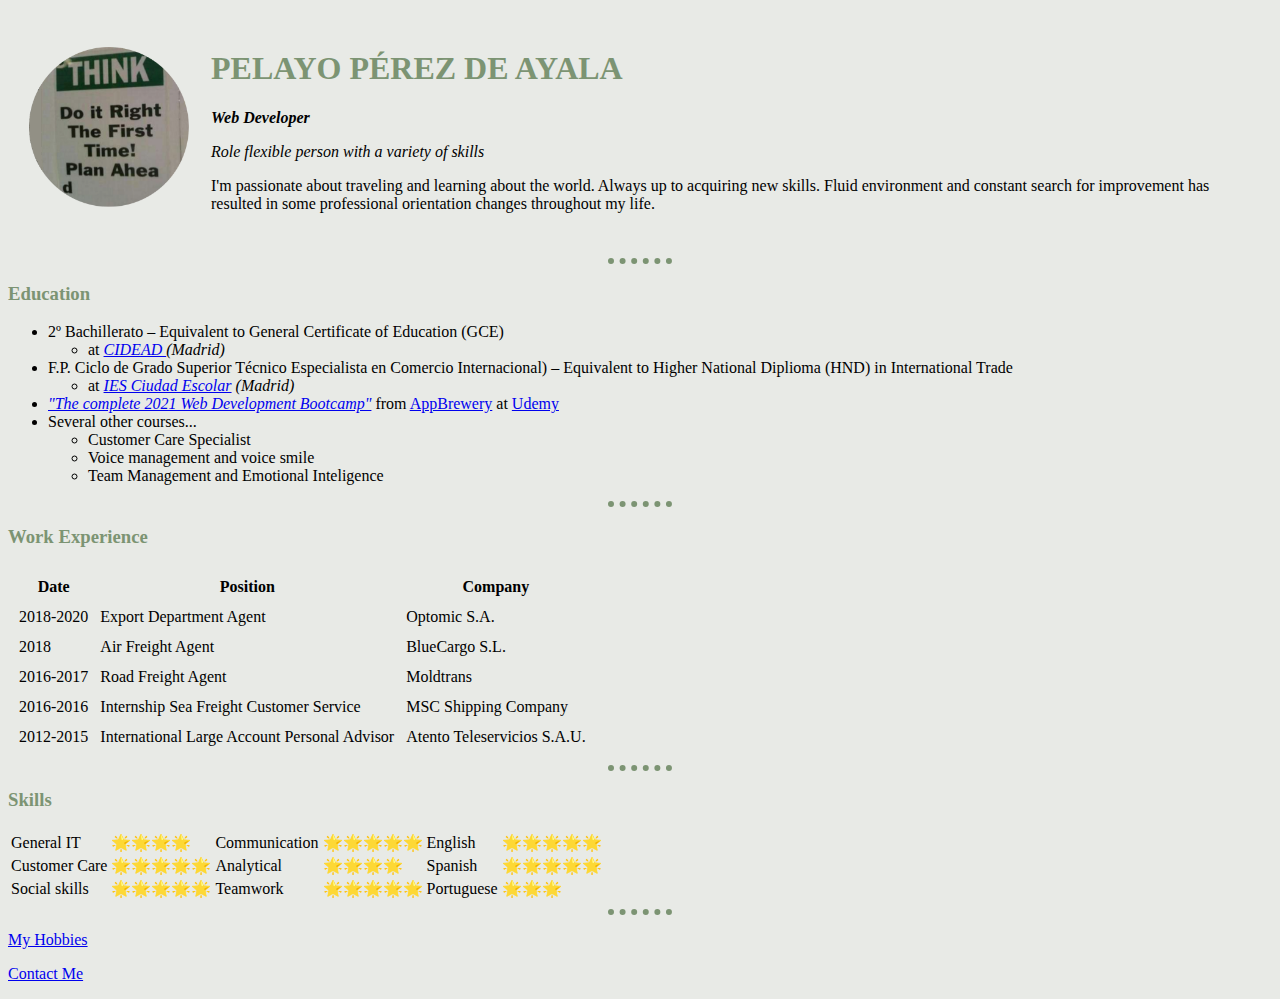
<file: index.html>
<!DOCTYPE html>
<html lang="en" dir="ltr">

<head>
  <meta charset="utf-8">
  <title> Supri page </title>
  <link rel="stylesheet" href="CSS/styles.css">

</head>

<body>
  <table cellspacing="20">
    <tr>
      <td>
        <img class="b1" src="Img/Planahead.png" alt="Image couldn't show up, probably due to traffic...">
      </td>
      <td>
        <h1>Pelayo Pérez de Ayala</h1>
        <p> <em> <strong>Web Developer</strong>
            <p>Role flexible person with a variety of skills</p>
          </em> </p>
        <p> I'm passionate about traveling and learning about the world. Always up to acquiring new skills. Fluid environment and constant search for improvement has resulted in some professional orientation changes throughout my life. </p>
      </td>
    </tr>
  </table>


  <hr>
  <h3>Education</h3>

  <ul>
    <li>2º Bachillerato – Equivalent to General Certificate of Education (GCE) </li>
    <ul>
      <li> at <i><a href=https://"www.educacionyfp.gob.es/mc/cidead/portada.html">CIDEAD </a> (Madrid)</i> </li>
    </ul>
    <li>F.P. Ciclo de Grado Superior Técnico Especialista en Comercio Internacional) – Equivalent to Higher National Diplioma (HND) in International Trade</li>
    <ul>
      <li>at <i> <a href="https://www.educa2.madrid.org/web/centro.ies.ciudadescolar.madrid">IES Ciudad Escolar</a> (Madrid)</i> </li>
    </ul>
    <li><a href="https://www.udemy.com/course/the-complete-web-development-bootcamp/"><i>"The complete 2021 Web Development Bootcamp"</i></a> from <a href="https://www.appbrewery.co/">AppBrewery</a> at <a href=https://www.udemy.com /> Udemy</a> </li>
    <li>Several other courses...</li>
    <ul>
      <li>Customer Care Specialist</li>
      <li>Voice management and voice smile</li>
      <li>Team Management and Emotional Inteligence</li>
    </ul>
  </ul>

  <hr>

  <h3>Work Experience</h3>
  <table cellspacing="10">
    <thead>
      <tr>
        <th>Date</th>
        <th>Position</th>
        <th>Company</th>
      </tr>
    </thead>
    <tbody>
      <tr>
        <td>2018-2020</td>
        <td>Export Department Agent</td>
        <td>Optomic S.A.</td>
      </tr>
      <tr>
        <td>2018</td>
        <td>Air Freight Agent</td>
        <td>BlueCargo S.L.</td>
      </tr>
      <tr>
        <td>2016-2017</td>
        <td>Road Freight Agent</td>
        <td>Moldtrans</td>
      </tr>
      <tr>
        <td>2016-2016</td>
        <td>Internship Sea Freight Customer Service</td>
        <td>MSC Shipping Company</td>
      </tr>
      <tr>
        <td>2012-2015</td>
        <td>International Large Account Personal Advisor</td>
        <td>Atento Teleservicios S.A.U.</td>
      </tr>
    </tbody>
    <tfoot>

    </tfoot>
  </table>

  <hr>

  <h3>Skills</h3>

  <table <cellspacing="10">
    <thead>

    </thead>
    <tbody>
      <tr>
        <td>General IT</td>
        <td>🌟🌟🌟🌟</td>
        <td>Communication</td>
        <td>🌟🌟🌟🌟🌟</td>
        <td>English</td>
        <td>🌟🌟🌟🌟🌟</td>

      </tr>
      <tr>
        <td>Customer Care</td>
        <td>🌟🌟🌟🌟🌟</td>
        <td>Analytical</td>
        <td>🌟🌟🌟🌟</td>
        <td>Spanish</td>
        <td>🌟🌟🌟🌟🌟</td>

      <tr>
        <td>Social skills</td>
        <td>🌟🌟🌟🌟🌟</td>
        <td>Teamwork</td>
        <td>🌟🌟🌟🌟🌟</td>
        <td>Portuguese</td>
        <td>🌟🌟🌟</td>
      </tr>
    <tbody>
    <tfoot>

    </tfoot>
  </table>
  <hr>

  <p>
    <a href="hobbies.html">My Hobbies</a>
  </p>

  <p>
    <a href="Contact.html">Contact Me</a>
  </p>

</body>

</html>
</file>
<file: CSS/styles.css>
/* Así se escriben comentarios en CSS */

body {
  background-color: #E8EAE6;
}

h1 {
text-align: none;
text-transform: uppercase;
color: #7C9473;
}

h3 {
  color: #7C9473;
}

hr {
  border-style: none;
  border-top-style: dotted;
  border-color: #7C9473;
  border-width: 6px;
  width: 5%;
}

.b1 {
  height: 160px;
  width: 160px;
}
</file>
